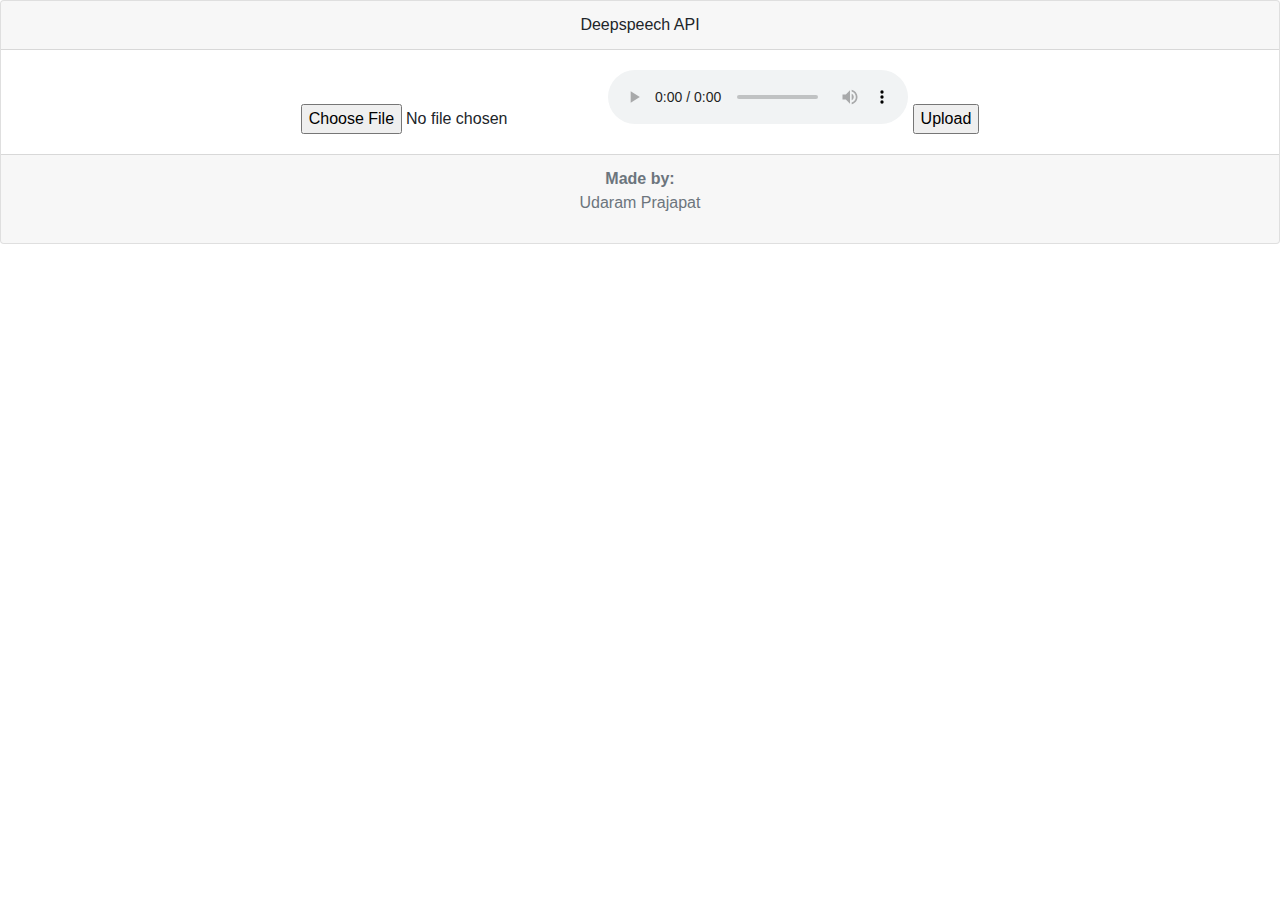
<file: templates/index.html>
<!DOCTYPE html>
<html>

<head>
	<title>Deepspeech API</title>
	<meta charset="utf-8">
	<meta name="description" content="">
	<meta name="author" content="">
	<meta name="viewport" content="width=device-width, initial-scale=1.0">
	<!-- <link rel="stylesheet" type="text/css" href="{{url_for('static',filename='css/index.css')}}"> -->
	<link href='https://fonts.googleapis.com/css?family=Lora:400,700,400italic,700italic' rel='stylesheet'
		type='text/css'>
	<link rel="stylesheet" href="https://stackpath.bootstrapcdn.com/bootstrap/4.3.1/css/bootstrap.min.css"
		integrity="sha384-ggOyR0iXCbMQv3Xipma34MD+dH/1fQ784/j6cY/iJTQUOhcWr7x9JvoRxT2MZw1T" crossorigin="anonymous">
	<link
		href='https://fonts.googleapis.com/css?family=Open+Sans:300italic,400italic,600italic,700italic,800italic,400,300,600,700,800'
		rel='stylesheet' type='text/css'>

</head>

<body>
	<!-- <div id="container">
		<div id="main_head" align="center" >FingerPrint Enhancement</div>
	</div> -->
	<!-- <nav class="navbar navbar-light bg-light" align="center">
		<span class="navbar-brand mb-0 h1">FingerPrint Enhancement</span>
	</nav>
	<div id="upload" align="center">
		<form action="/output" method="POST">
  			<input type="file" id="myFile" name="filename">
			  <input type="submit">
		</form>
	</div>

	<footer id="footer" >
  			<p align="center"><b>Made by:</b><br>	Hunarpreet Singh<br>Udaram Prajapat<br>Raghunandan Chauhan</p>	
	</footer> -->
	<div class="card text-center">
		<div class="card-header">
			Deepspeech API
		</div>
		<div class="card-body">
			<form action="/output" method="POST" enctype=multipart/form-data>
				<input type="file" accept="audio/*" name="audio" capture id="recorder">
				<audio id="player" controls></audio>

				<input type="submit" value=Upload>
			</form>
		</div>
		<!-- <form action="/generate_tag" method="POST" enctype=multipart/form-data>
			<input type=file name="img" accept="image/*" id="img" capture="environment" required>
			<input type=submit value=Upload>
		</form> -->

		<div class="card-footer text-muted">
			<p align="center"><b>Made by:</b><br>Udaram Prajapat</p>
		</div>
	</div>
	<script>
		const recorder = document.getElementById('recorder');
		const player = document.getElementById('player');

		recorder.addEventListener('change', function (e) {
			const file = e.target.files[0];
			const url = URL.createObjectURL(file);
			// Do something with the audio file.
			player.src = url;
		});
	</script>
</body>

</html>
</file>
